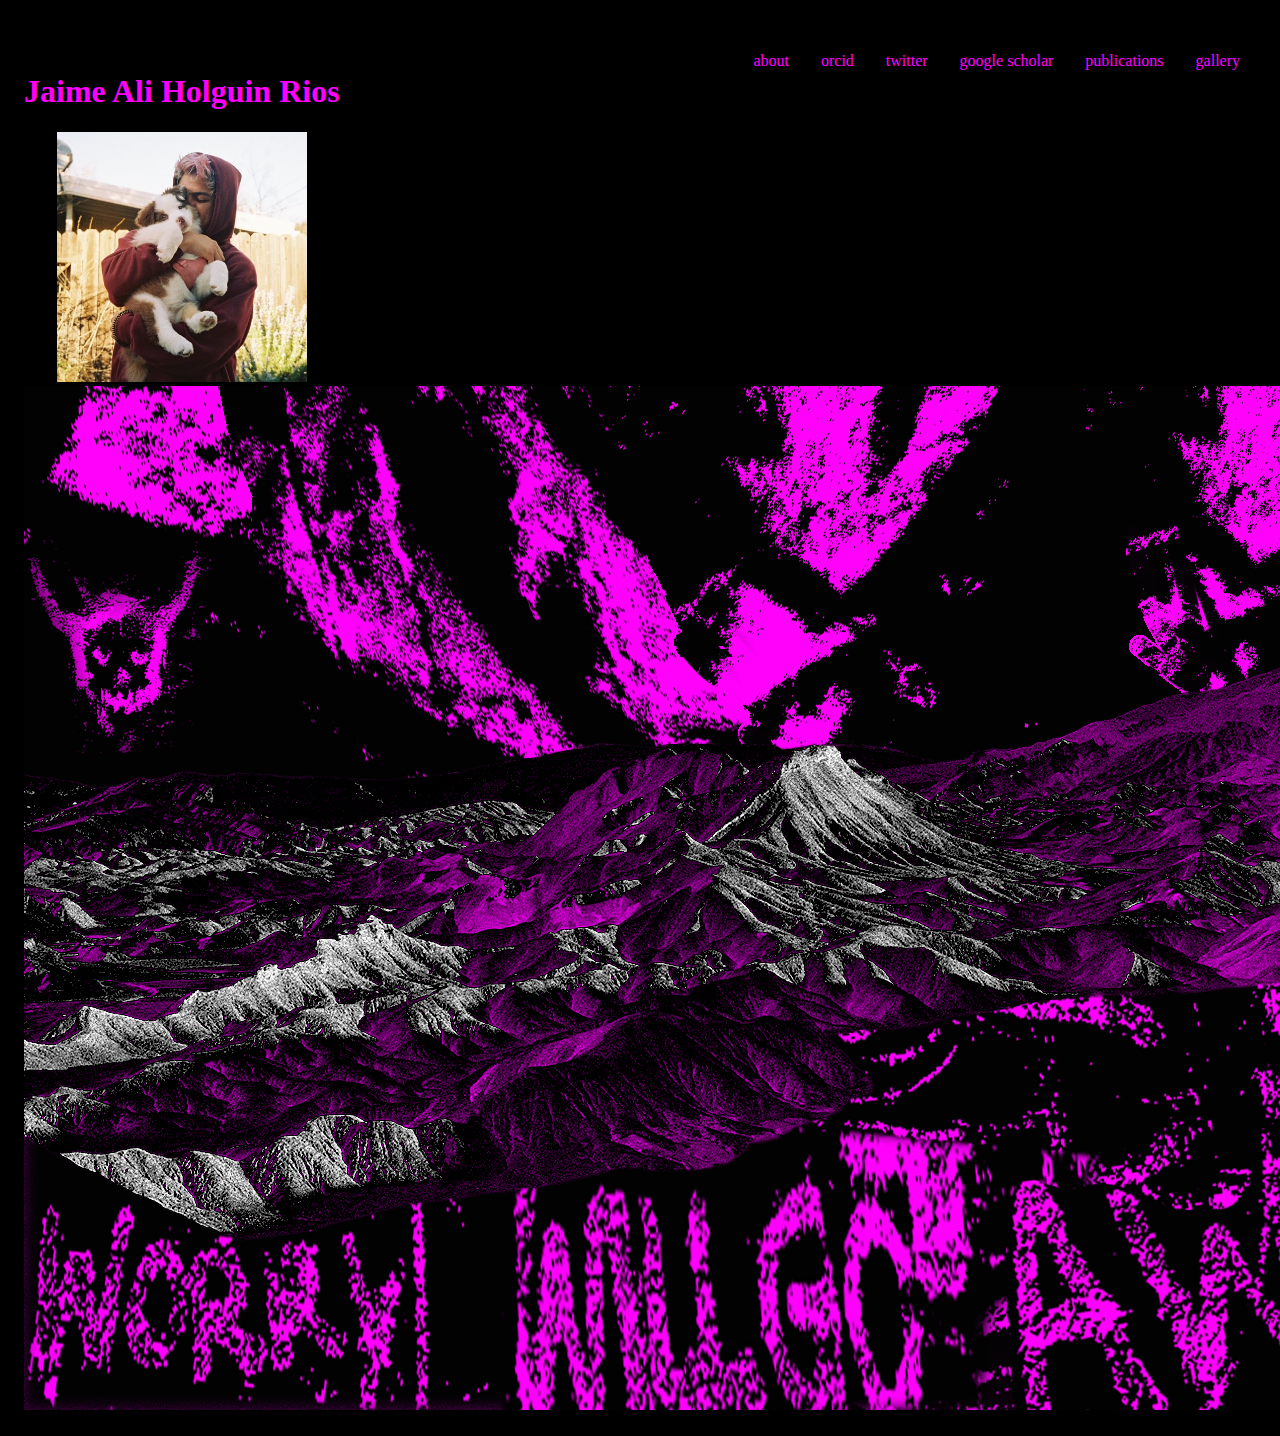
<file: index.html>
<!DOCTYPE html>
<html lang="en">
  <head>
    <meta charset="UTF-8">
    <meta name="viewport" content="width=device-width, initial-scale=1.0">
    <title>el jaime's personal website</title>
    <link rel="stylesheet" href="src/css/homepage_style.css">
  </head>
  <body id="home">
    <div id="nav">

      <div id="nav_heading">
        <h1>Jaime Ali Holguin Rios</h1>
        <img src = "src/images/homepage/cover.jpg" class="medium" alt="cover" />

      </div>
    
      <nav>
        <ul>
          <li><a href="gallery.html">gallery</a></li>
          <li><a href="publications.html">publications</a></li>
          <li><a href="https://scholar.google.com/citations?user=8m2q4zsAAAAJ&hl=en">google scholar</a></li>
          <li><a href="https://twitter.com/JaimeGotobed">twitter</a></li>
          <li><a href="https://orcid.org/0000-0002-7007-0755">orcid</a></li>
          <li><a href="about.html">about</a></li>
        </ul>
      </nav>
    </div>
    
    <center><img src="src/images/homepage/escape.jpg" style="border:0"></center>
    
  </body>
</html>
</file>
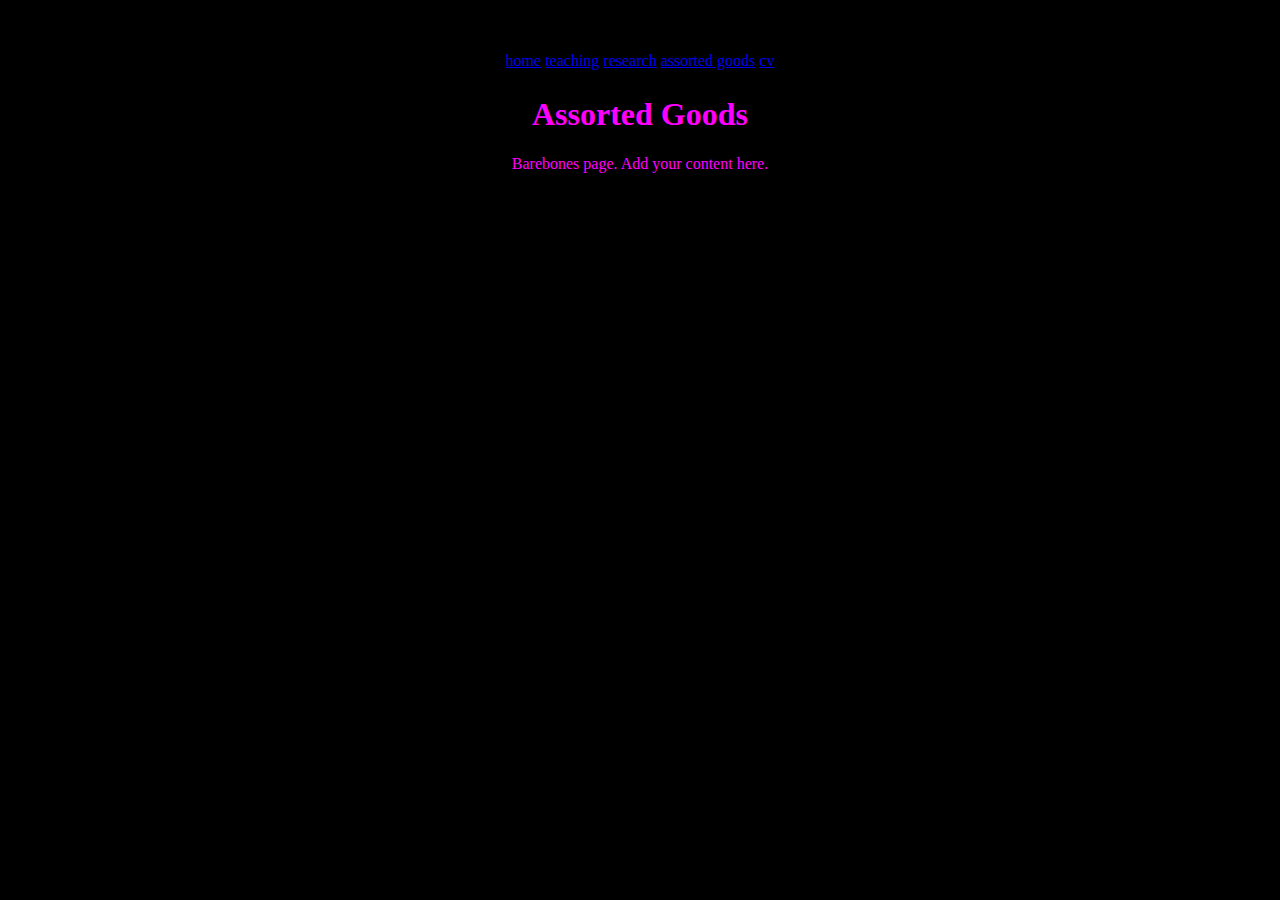
<file: assorted_goods.html>
<!DOCTYPE html>
<html lang="en">
<head>
  <meta charset="UTF-8">
  <meta name="viewport" content="width=device-width, initial-scale=1.0">
  <title>Assorted Goods</title>
  <link rel="stylesheet" href="src/css/homepage_style.css">
</head>
<body id="home">
  <div id="nav">
    <div class="nav-internal" aria-label="internal links">
      <a href="index.html" class="pill">home</a>
      <a href="teaching.html" class="pill">teaching</a>
      <a href="research.html" class="pill">research</a>
      <a href="assorted_goods.html" class="pill">assorted goods</a>
      <a href="cv.html" class="pill">cv</a>
    </div>
  </div>
  <main class="hero" style="min-height: 60vh;">
    <section class="hero-left">
      <div class="info-card" style="min-height: auto;">
        <h1 class="name">Assorted Goods</h1>
        <p class="bio">Barebones page. Add your content here.</p>
      </div>
    </section>
  </main>
</body>
</html>
</file>
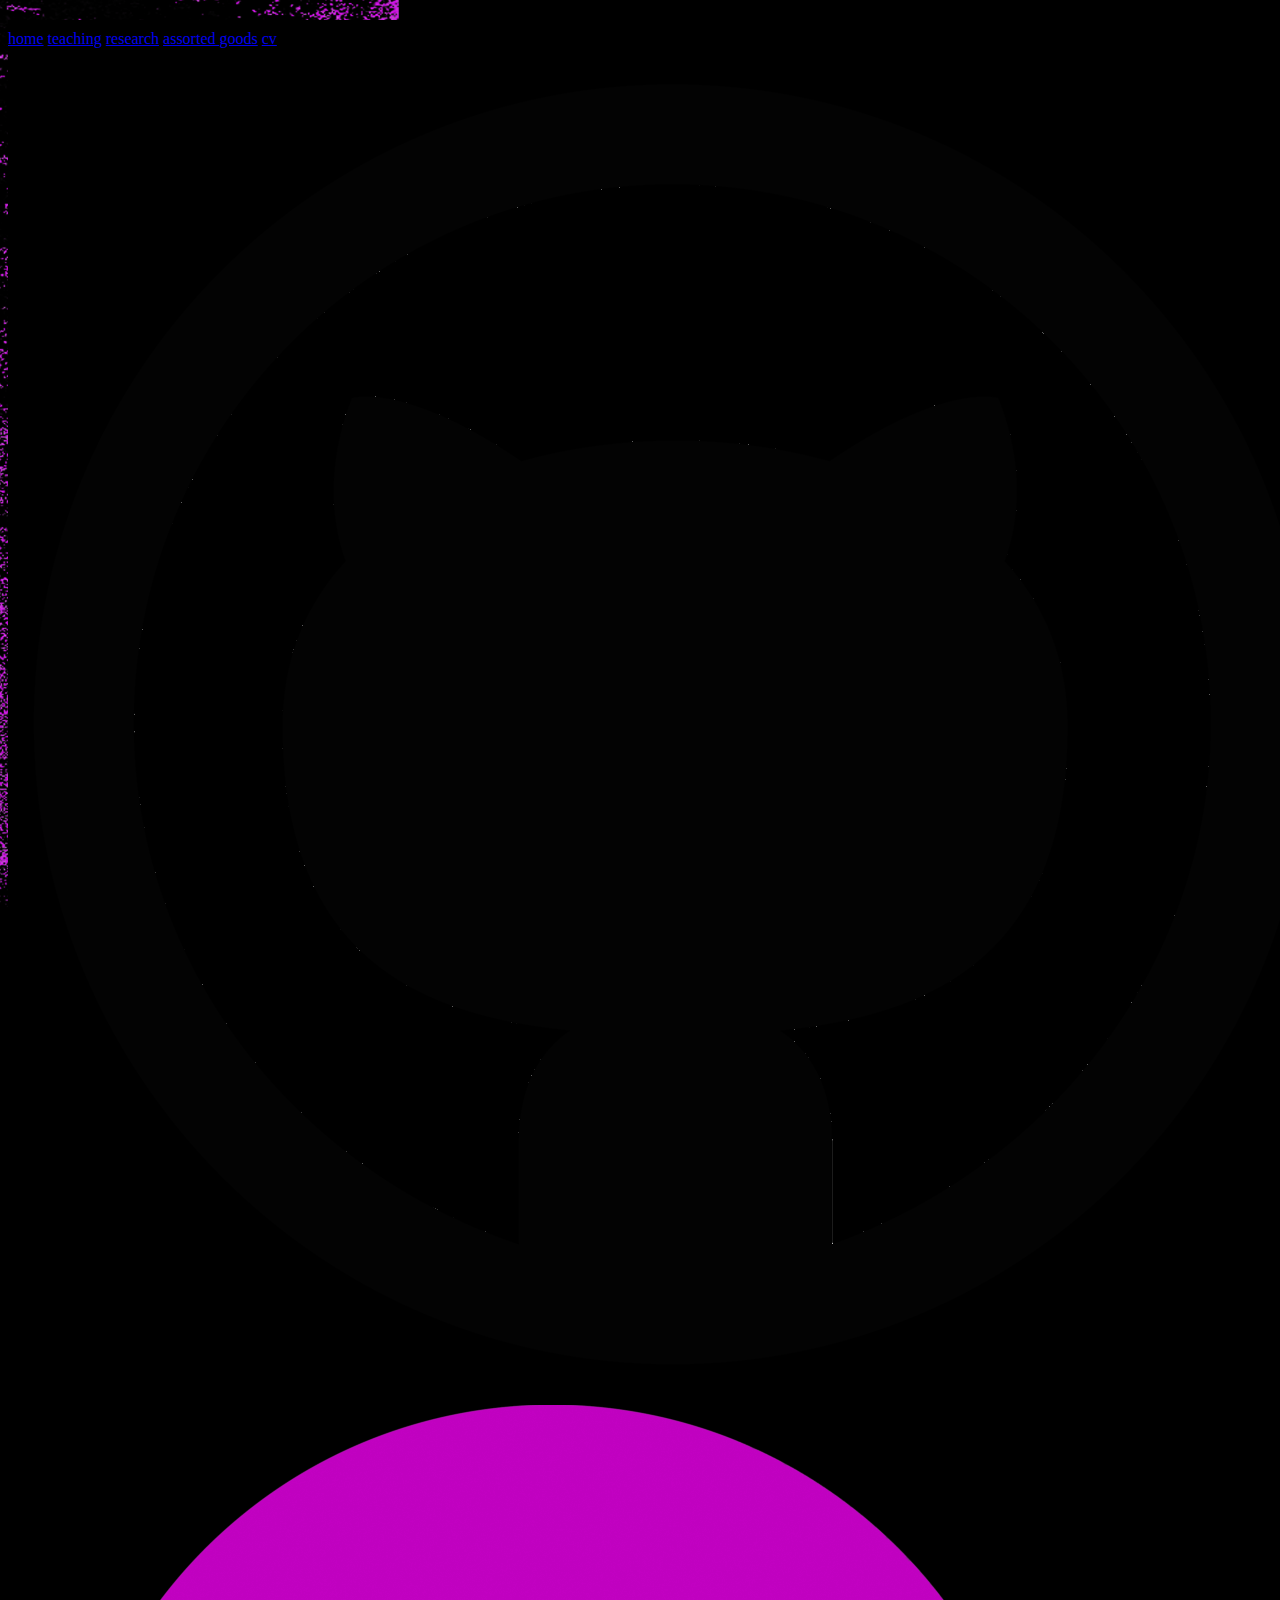
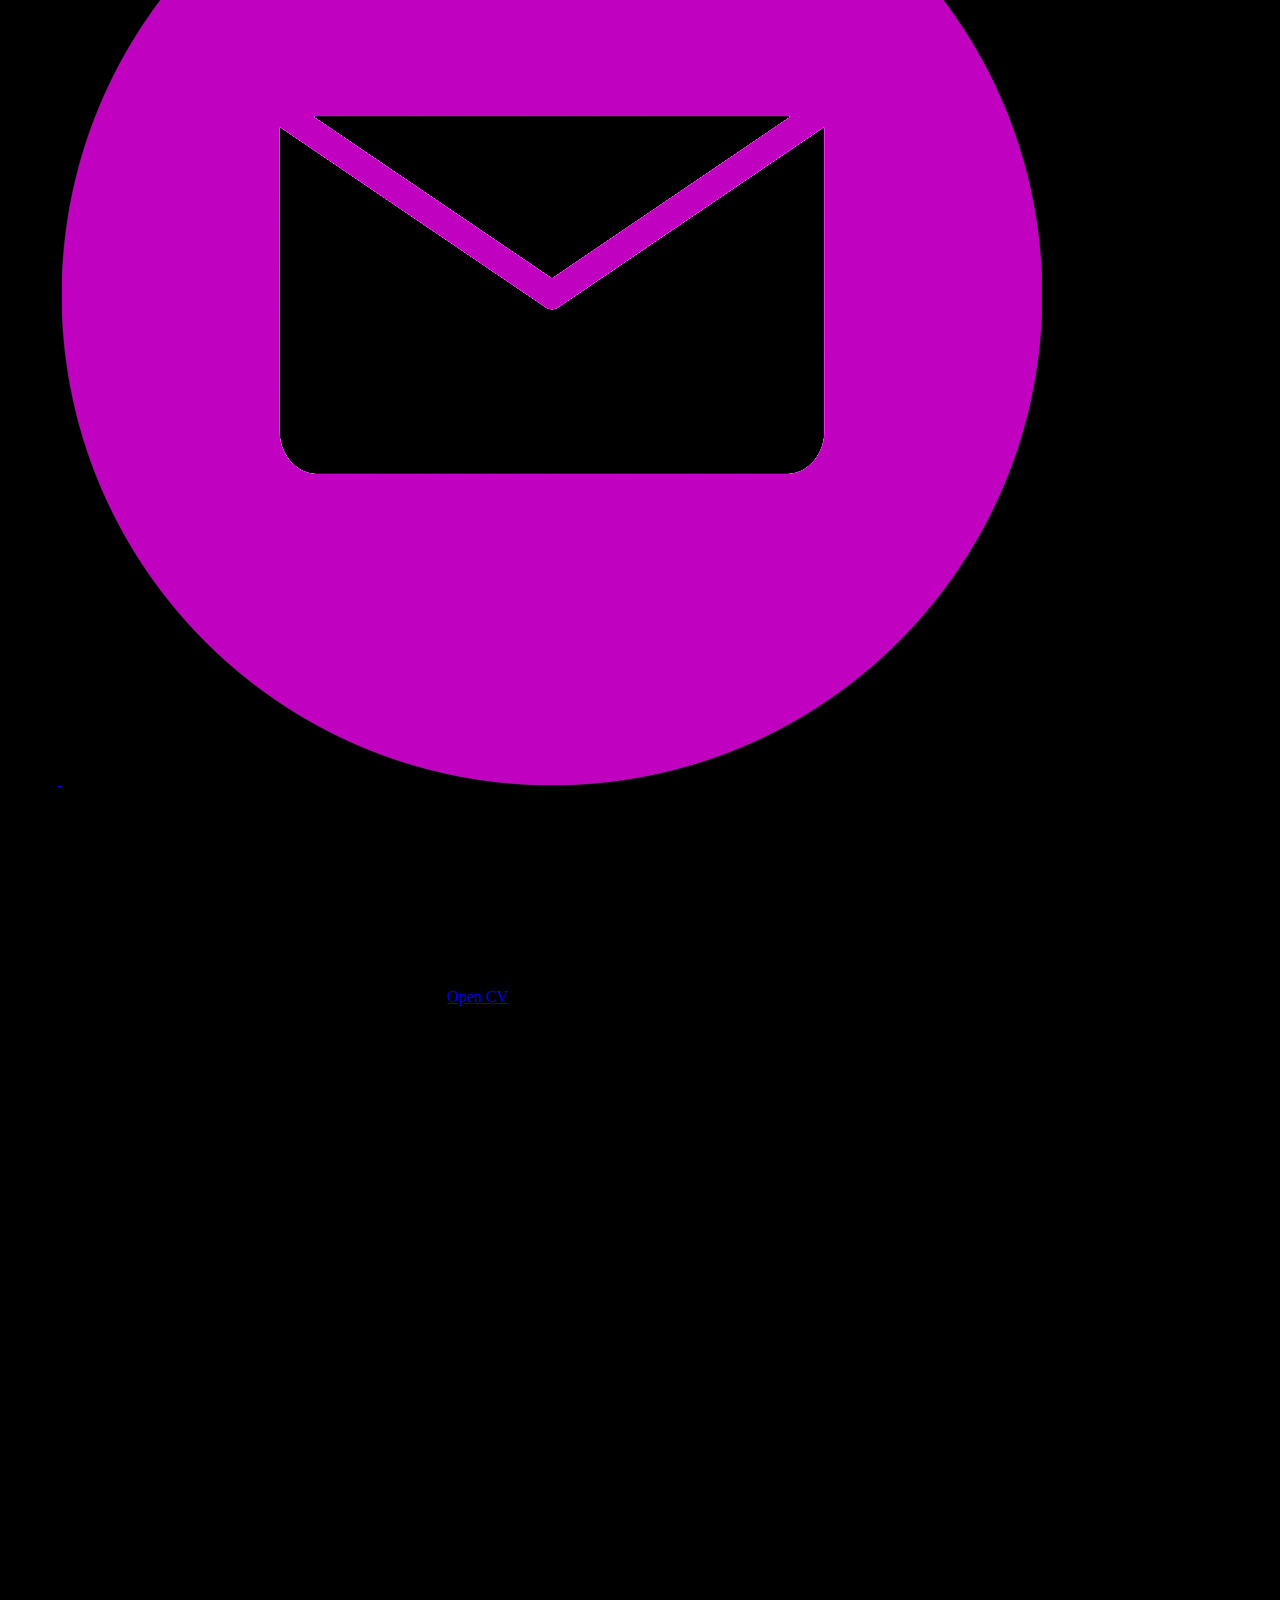
<file: cv.html>
<!DOCTYPE html>
<html lang="en">
	<head>
		<meta charset="UTF-8">
		<meta name="viewport" content="width=device-width, initial-scale=1.0">
		<title>cv — Jaime Ali Holguin Rios</title>
		<link rel="stylesheet" href="src/css/homepage_style.css">
		<style>
			/* Page-specific: use the CV background */
			body#cv {
				background-image: url('src/images/cv/background.png');
				background-size: cover;
				background-position: center;
				background-repeat: no-repeat;
				background-attachment: fixed;
			}
			.cv-embed {
				width: clamp(320px, 50vw, 900px);
				height: clamp(480px, 80vh, 1000px);
				border-radius: 8px;
				box-shadow: 0 8px 24px rgba(0,0,0,0.4);
			}
			.cv-left-spacer {
				width: min(560px, 92vw);
			}
		</style>
	</head>
	<body id="cv">
		<div id="nav">
			<div id="nav_heading"></div>
			<!-- Internal pill nav (top-left) -->
			<div class="nav-internal" aria-label="internal links">
				<a href="index.html" class="pill">home</a>
				<a href="teaching.html" class="pill">teaching</a>
				<a href="research.html" class="pill">research</a>
				<a href="assorted_goods.html" class="pill">assorted goods</a>
				<a href="cv.html" class="pill">cv</a>
			</div>
			<!-- External icons (top-right) -->
			<div class="nav-external" aria-label="external links">
				<a class="icon-link" href="https://github.com/Rios-Jaime" target="_blank" rel="noopener" title="GitHub">
					<img src="src/images/general/github_logo.png" alt="GitHub" />
				</a>
				<a class="icon-link" href="https://scholar.google.com/citations?user=8m2q4zsAAAAJ&hl=en" target="_blank" rel="noopener" title="Google Scholar">
					<img src="src/images/general/gs_logo.png" alt="Google Scholar" />
				</a>
				<a class="icon-link" href="mailto:jaime.rios@duke.edu" title="Email">
					<img src="src/images/general/mail_logo.png" alt="Email" />
				</a>
			</div>
		</div>

		<main class="hero cv-hero" style="align-items: flex-start; padding-top: 20px;">
			<section class="hero-left" style="display:none;"></section>
			<section class="hero-right">
				<div class="info-card" style="min-height: auto; width: clamp(280px, 34vw, 680px); padding: 16px 20px;">
					<h1 class="name">Curriculum Vitae</h1>
					<p class="subtitle">Latest version embedded below</p>
				</div>
				<object data="src/images/cv/JaimeRiosCV.pdf" type="application/pdf" class="cv-embed">
					<p>Unable to display PDF. <a href="src/images/cv/JaimeRiosCV.pdf" target="_blank" rel="noopener">Open CV</a></p>
				</object>
			</section>
		</main>
		<style>
			/* CV layout overrides */
			.cv-hero { justify-content: flex-end; gap: 20px; padding-right: clamp(12px, 4vw, 80px); }
			.cv-hero .hero-right { flex: 0 1 980px; display: flex; flex-direction: column; align-items: center; gap: 8px; }
			.cv-hero .info-card .name { font-size: clamp(20px, 3.6vw, 34px); }
			.cv-hero .info-card .subtitle { font-size: clamp(12px, 1.8vw, 16px); }
		</style>
	</body>
</html>
</file>
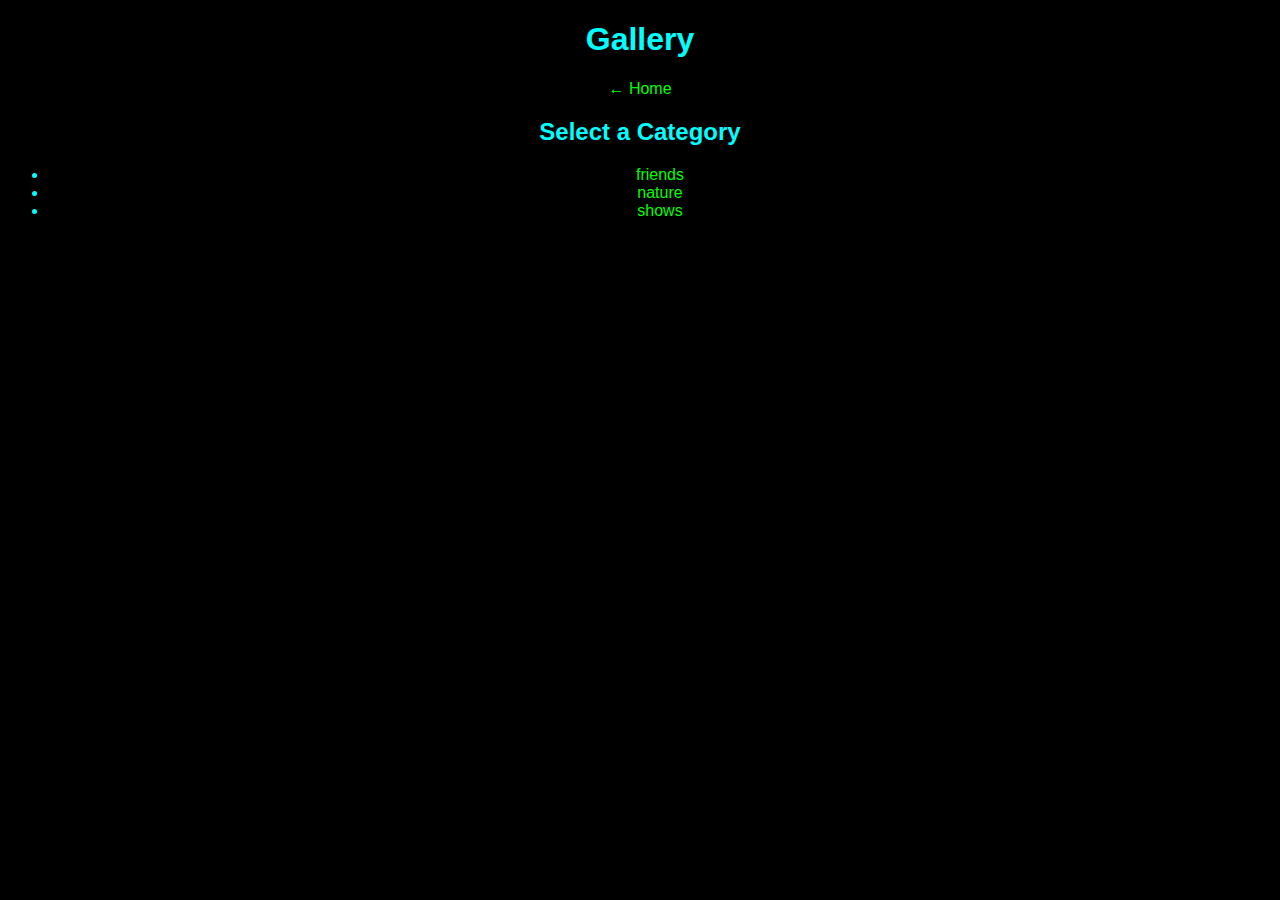
<file: gallery.html>
<!DOCTYPE html>
<html lang="en">
<head>
    <meta charset="UTF-8">
    <meta name="viewport" content="width=device-width, initial-scale=1.0">
    <title>Gallery</title>
    <style>
        body {
            background-color: black;
            color: cyan;
            font-family: Arial, sans-serif;
            text-align: center;
        }
        a {
            color: lime;
            text-decoration: none;
        }
        .lightbox {
            display: none;
            position: fixed;
            top: 50%;
            left: 50%;
            transform: translate(-50%, -50%);
            width: 80%;
            max-width: 800px;
            background-color: rgba(0, 0, 0, 0.9);
            padding: 20px;
            border-radius: 10px;
            text-align: center;
            z-index: 1000;
        }

        .lightbox img {
            width: 100%;
            height: auto;
            max-height: 80vh;
        }

        .close {
            position: absolute;
            top: 10px;
            right: 20px;
            font-size: 30px;
            color: white;
            cursor: pointer;
        }

        .gallery-container {
            column-count: 3; /* Adjust for more or fewer columns */
            column-gap: 10px;
            margin: 20px auto;
            width: 90%;
        }

        .gallery-container img {
            width: 100%;
            display: block;
            margin-bottom: 10px;
            transition: transform 0.3s;
            border-radius: 5px;
        }

        .gallery-container img:nth-child(3n) { width: 80%; }
        .gallery-container img:nth-child(4n) { width: 60%; }
        .gallery-container img:nth-child(5n) { width: 100%; }

        .gallery-container img:hover {
            transform: scale(1.05);
        }    
    </style>
</head>
<body>
    <h1>Gallery</h1>
    <div id="gallery-list"></div>
    <div id="image-container" class="gallery-container"></div>

    <script>
        let galleryStructure = {}; // This will be loaded from the JSON file

        // Fetch the dynamically generated JSON file
        fetch("galleryStructure.json")
            .then(response => response.json())
            .then(data => {
                galleryStructure = data;
                loadGallery();
            })
            .catch(error => console.error("Error loading gallery structure:", error));

        function loadGallery() {
            const urlParams = new URLSearchParams(window.location.search);
            const path = urlParams.get("path") || "";

            if (!path) {
                showMainFolders();
            } else {
                showSubfolderOrImages(path);
            }
        }

        function showMainFolders() {
            let html = `<a href="index.html">← Home</a><h2>Select a Category</h2><ul>`;
            Object.keys(galleryStructure).forEach(folder => {
                html += `<li><a href="?path=${folder}">${folder}</a></li>`;
            });
            html += "</ul>";
            document.getElementById("gallery-list").innerHTML = html;
        }

        function showSubfolderOrImages(path) {
            sessionStorage.setItem("previousPath", path);

            const parts = path.split("/");
            let currentLevel = galleryStructure;

            for (let part of parts) {
                if (currentLevel[part]) {
                    currentLevel = currentLevel[part];
                } else {
                    return;
                }
            }

            // ✅ Add back button to subcategory pages
            let parentPath = parts.slice(0, -1).join("/");
            let backButton = parentPath
                ? `<a href="javascript:showSubfolderOrImages('${parentPath}');">← Back</a>`
                : `<a href="gallery.html">← Back to Categories</a>`;

            let html = `${backButton}<h2>${path.replace(/\//g, " > ")}</h2><ul>`;

            if ("images" in currentLevel) {
                displayImages(`gallery/${path}`, currentLevel["images"]);
            } else {
                Object.keys(currentLevel).forEach(subfolder => {
                    if (subfolder !== "images") {
                        html += `<li><a href="?path=${path}/${subfolder}">${subfolder}</a></li>`;
                    }
                });
            }

            document.getElementById("gallery-list").innerHTML = html + "</ul>";
        }

        function goBack() {
            let prevPath = sessionStorage.getItem("previousPath");

            if (prevPath) {
                showSubfolderOrImages(prevPath);
            } else {
                window.location.href = "gallery.html"; // ✅ Default to main gallery if no history
            }
        }

        function displayImages(path, images) {
            let html = `<a href="javascript:goBack();">← Back</a>`;
            html += '<div class="gallery-container">';

            images.forEach(img => {
                let fullPath = `gallery/${path}/${img}`;
                console.log("Loading Image:", fullPath);
        
                // ✅ If an image fails to load, it will be hidden instead of displaying a broken image
                html += `<img src="${fullPath}" class="gallery-img" onerror="this.onerror=null; this.style.display='none'; console.error('Image not found:', '${fullPath}');" onclick="openLightbox('${fullPath}')">`;
            });

            html += '</div>';
            document.getElementById("image-container").innerHTML = html;
        }

        // ✅ Open Lightbox Function
        function openLightbox(imgSrc) {
            document.getElementById("lightbox-img").src = imgSrc;
            document.getElementById("lightbox").style.display = "block";
        }

        // ✅ Close Lightbox Function
        function closeLightbox() {
            document.getElementById("lightbox").style.display = "none";
        }                     
    </script>

    <div id="lightbox" class="lightbox">
        <span class="close" onclick="closeLightbox()">✖</span>
        <img id="lightbox-img">
    </div>

</body>
</html>
</file>
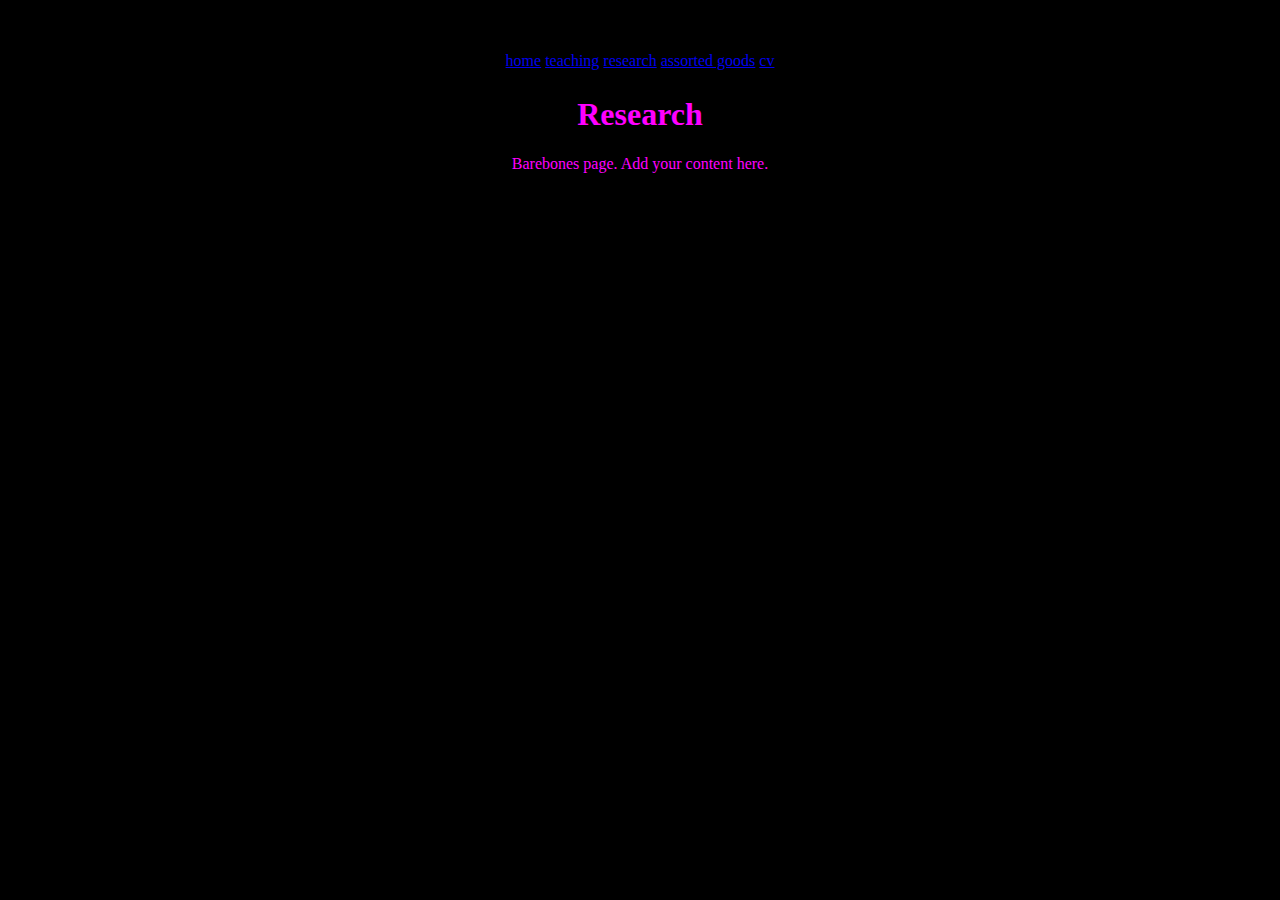
<file: research.html>
<!DOCTYPE html>
<html lang="en">
<head>
  <meta charset="UTF-8">
  <meta name="viewport" content="width=device-width, initial-scale=1.0">
  <title>Research</title>
  <link rel="stylesheet" href="src/css/homepage_style.css">
</head>
<body id="home">
  <div id="nav">
    <div class="nav-internal" aria-label="internal links">
      <a href="index.html" class="pill">home</a>
      <a href="teaching.html" class="pill">teaching</a>
      <a href="research.html" class="pill">research</a>
      <a href="assorted_goods.html" class="pill">assorted goods</a>
      <a href="cv.html" class="pill">cv</a>
    </div>
  </div>
  <main class="hero" style="min-height: 60vh;">
    <section class="hero-left">
      <div class="info-card" style="min-height: auto;">
        <h1 class="name">Research</h1>
        <p class="bio">Barebones page. Add your content here.</p>
      </div>
    </section>
  </main>
</body>
</html>
</file>
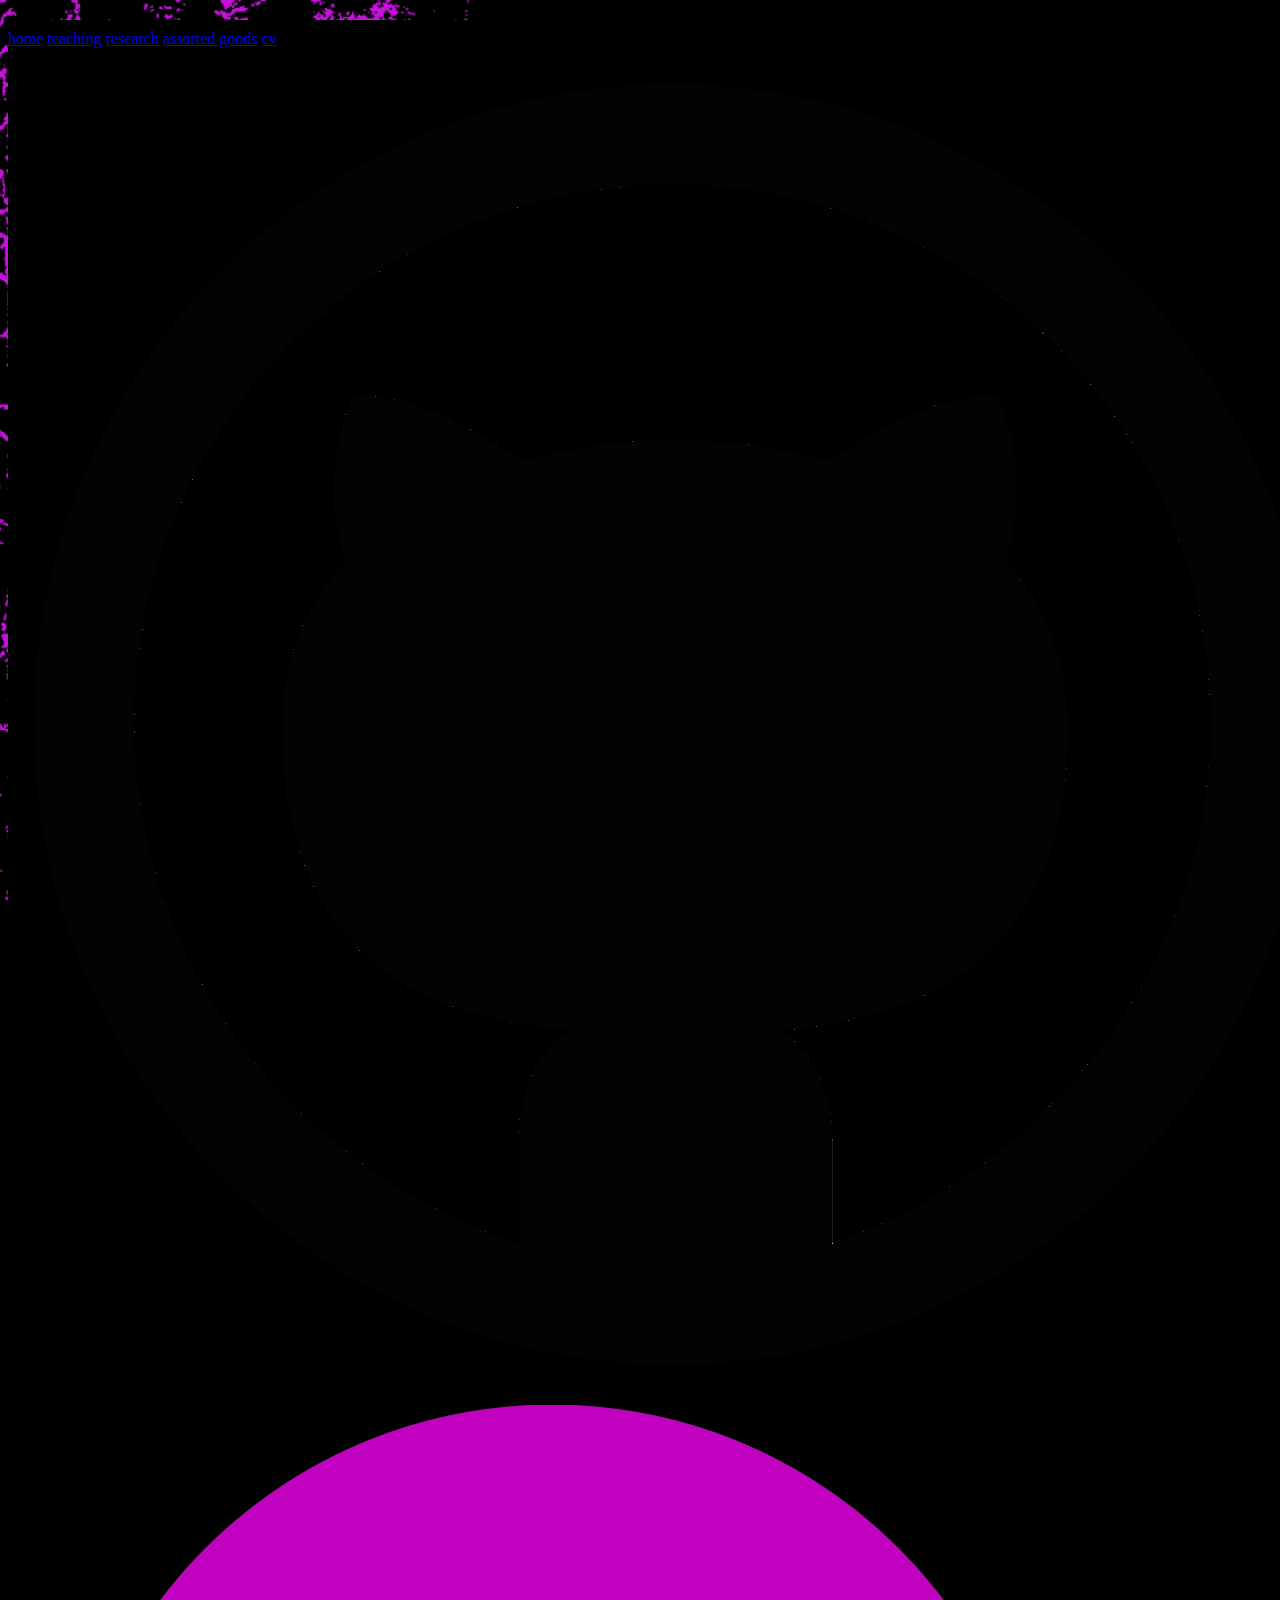
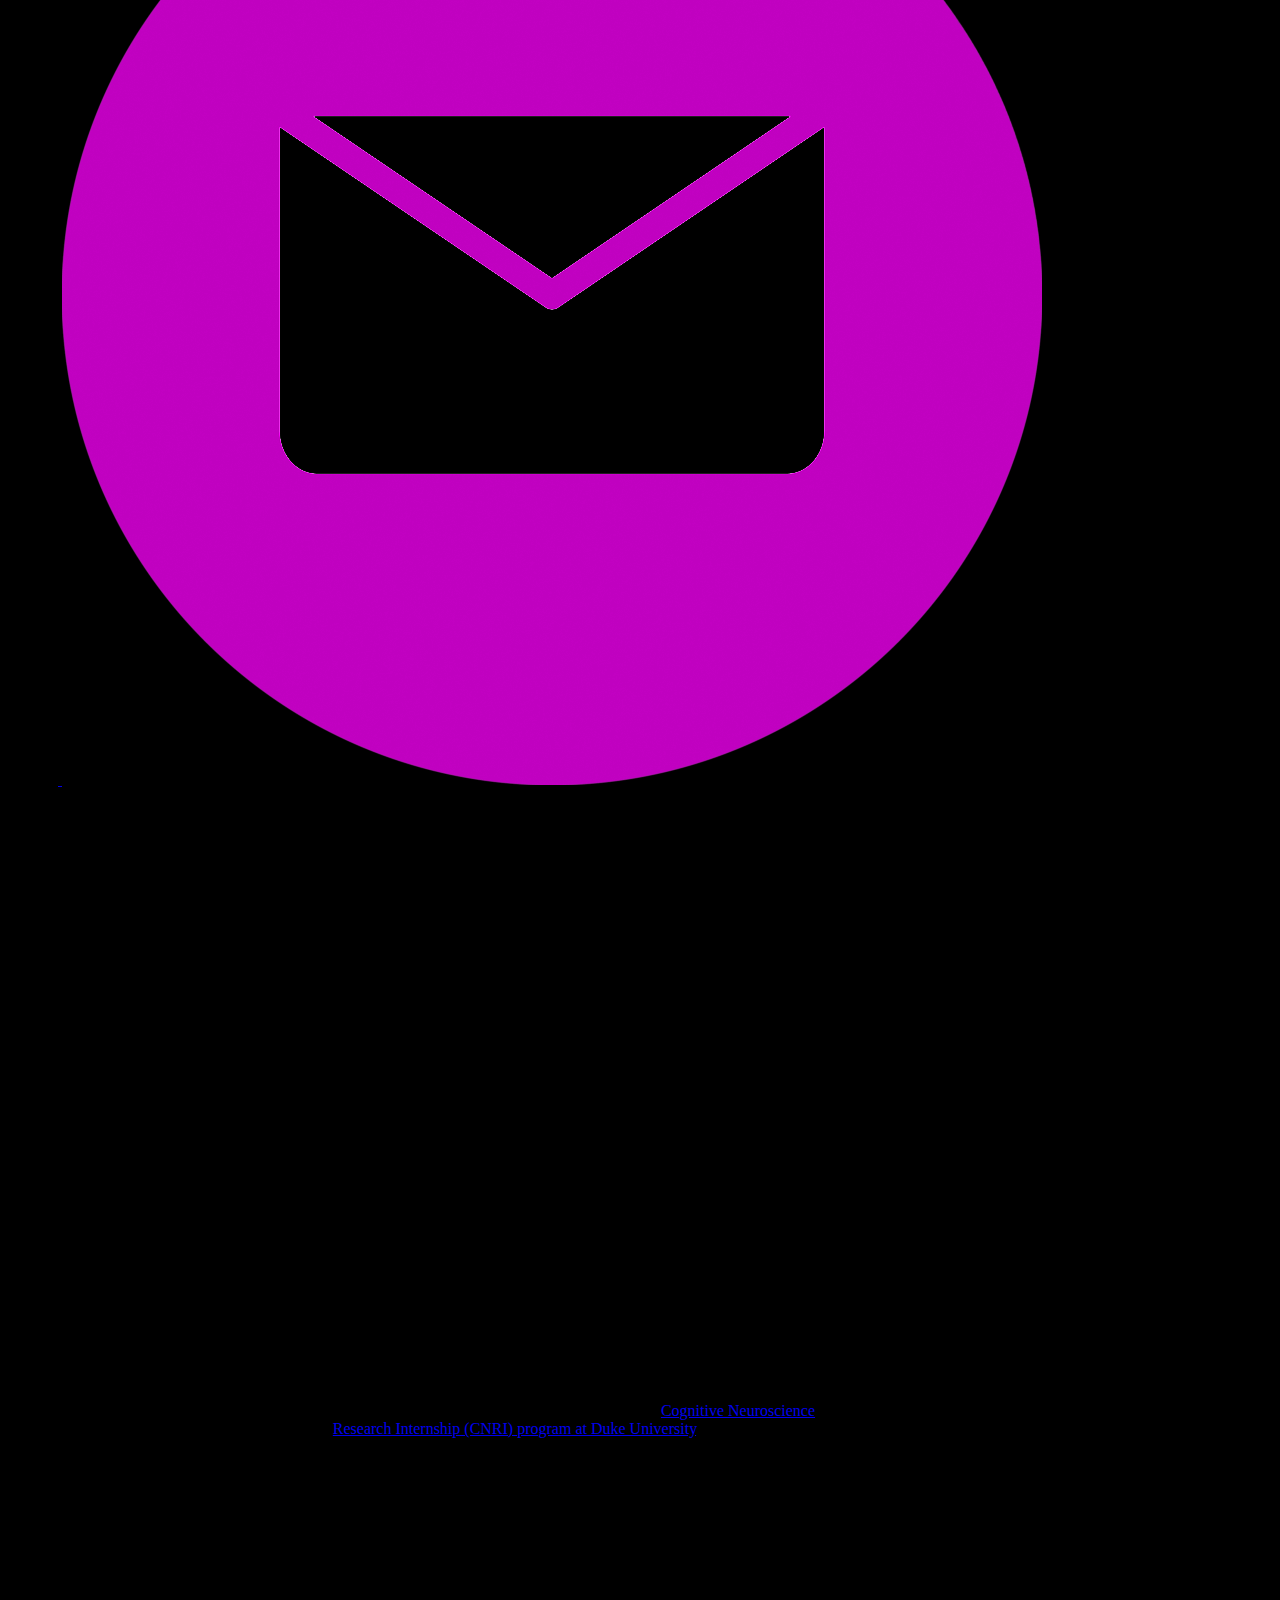
<file: teaching.html>
<!DOCTYPE html>
<html lang="en">
<head>
  <meta charset="UTF-8">
  <meta name="viewport" content="width=device-width, initial-scale=1.0">
  <title>Teaching</title>
  <link rel="stylesheet" href="src/css/homepage_style.css">
  <style>
    /* Page-specific: use the Teaching background */
    body#teaching {
      background-image: url('src/images/teaching/background.png');
      background-size: cover;
      background-position: center;
      background-repeat: no-repeat;
      background-attachment: fixed;
    }
  </style>
</head>
<body id="teaching">
  <div id="nav">
    <div class="nav-internal" aria-label="internal links">
      <a href="index.html" class="pill">home</a>
      <a href="teaching.html" class="pill">teaching</a>
      <a href="research.html" class="pill">research</a>
      <a href="assorted_goods.html" class="pill">assorted goods</a>
      <a href="cv.html" class="pill">cv</a>
    </div>
    <!-- External links: GitHub, Google Scholar, Mail (top-right) -->
    <div class="nav-external" aria-label="external links">
      <a class="icon-link" href="https://github.com/Rios-Jaime" target="_blank" rel="noopener" title="GitHub">
        <img src="src/images/general/github_logo.png" alt="GitHub" />
      </a>
      <a class="icon-link" href="https://scholar.google.com/citations?user=8m2q4zsAAAAJ&hl=en" target="_blank" rel="noopener" title="Google Scholar">
        <img src="src/images/general/gs_logo.png" alt="Google Scholar" />
      </a>
      <a class="icon-link" href="mailto:jaime.rios@duke.edu" title="Email">
        <img src="src/images/general/mail_logo.png" alt="Email" />
      </a>
    </div>
  </div>
  <main class="hero teaching-hero" style="min-height: 60vh;">
    <section class="hero-left" style="display:none;"></section>
    <section class="hero-right">
      <div class="info-card" style="min-height: auto; width: clamp(280px, 40vw, 760px);">
        <h1 class="name">Teaching</h1>

        <h3 class="subtitle">Context Statement</h3>
        <p class="bio">
        I am a Cognitive Neuroscientist in the Psychology and Neuroscience department at Duke University. 
        My primary research focuses on understanding the neural and behavioral underpinnings of 
        cognitive control over our ability to switch between perception and memory.
        </p>

        <p class="bio">
        My teaching practices are inspired by my previous and current mentors and are grounded in 
        principles of accessibility, transparency, and accountability in science, with a strong 
        emphasis on mentoring students from underrepresented backgrounds. I have served as instructor
        , discussion section and lab leader, and guest lecturer across multiple undergraduate 
        courses (Cognitive Neuroscience, Research Methods, Python Programming).
        </p>

        <p class="bio">
        Across all teaching roles, I strive to promote accountability, creativity, and healthy 
        skepticism through active learning, discussion-based instruction, and collaborative practices 
        that encourage students to engage in scientific discourse within open and supportive environments.
        </p>

        <h3 class="subtitle">Designing and Planning for Learning Activities</h3>
        <p class="bio">
       My approach to designing and planning learning activities is guided by the belief that students learn most effectively when they are active participants in the process of scientific inquiry, rather than passive recipients of information. Drawing on my experiences as a cognitive neuroscientist, I have designed activities that emphasize the scientific process including hypothesis generation, critical evaluation of evidence, and iterative problem-solving in a way that is accessible for students of all backgrounds, with the express aim to provide them with the tools to engage in research in the future. For example, as a python instructor for undergraduate students in the <a href="https://sites.duke.edu/cogneuroresearchinternship/">Cognitive Neuroscience Research Internship (CNRI) program at Duke University</a>, I , alongside other Cog Neuro colleagues,  have developed a series of hands-on programming exercises/projects that allow students to apply programming concepts to real-world applications that they would encounter in the research setting. The course typically runs across 11 weeks, and has been designed to help students build up an understanding of basic python programming from basic syntax to more complex structures while applying this knowledge towards more research oriented endeavors such as developing cognitive tasks, analyzing data, and visualizing acquired data. Consisting of 8 to 10 students each semester, we begin the course by having students complete programming exercises in a flipped-classroom format, attempting to encourage them to get hands-on experience and real-time feedback as they start to learn how to engage with python. We eventually transition towards explicitly working with PyschoPy, a commonly used python package and GUI for creating cognitive tasks in the field. The exercises and flipped format are specifically designed to encourage collaboration between students and allows me as the instructor to provide on the spot guidance and feedback. We have also embedded a more overarching project completed across the course timeline, geared towards allowing students to actively engage in the research practice, where students propose a research idea and then develop a cognitive task to test such idea, culminating in a testable task that they use to gather data from their fellow colleagues in the course and then present the results for as a final project. The project has been designed to be built alongside their increasing understanding of the material, so as they learn increasing levels of python they can build up their tasks and analyses. The aim is for this course to provide students, not simply with the tools to engage in research, but the experience for them to reference as they shape their relationship with science. 
        </p>

        <h3 class="subtitle">Teaching and Supporting Student Learning</h3>
        <p class="bio">
        In discussions that I have led (cognitive neuroscience, research methods) or courses I instruct (python programming), my teaching approach centers around fostering an interactive and collaborative learning environment. I believe that it’s important for students to actively engage in problem solving themselves and apply what they learn. One such example comes in the form of a course I designed (mentioned previously) that aims to teach undergraduates how to use python in the research setting. In this course, due to its flipped format we instill not just a collaborative environment, but also an open environment where students can actively ask questions and obtain feedback as they engage with the material. Typically, I provide short demos for students to follow and practice basic python functions, and afterwards they can apply this information in exercises while I walk around the room. By establishing a one-on-one relationship this not only makes students more comfortable speaking up, but allows me to tailor explanations as they need it across various applications of the material. I also get the opportunity to help these students develop a scientific lens as they develop their semester project. By meeting with them across the 11 weeks of the course to discuss their research project, I am able to guide their questions/ideas towards a more feasible direction. There have been many instances where students have come in with beautifully creative ideas, but either didn’t know how to adapt them to the computer screen or didn’t have a clear scientific direction. For example, one group of students want to measure the effects of creativity on cognitive processes. They originally wanted to do a study that involved painting in various environments. While this idea is highly naturalistic, it might not be feasible both in terms of the scope of the class, but also with regards to the relationships at play. However, we were able to turn this initial idea into a project that has participants list various object uses and then conduct a memory-association task afterwards. This allowed them to map their ideas into workable tasks, but also promoted thinking about the relationships they were interested in and how to properly measure them. I aim to provide students with an environment where they feel comfortable enough to make mistakes and question what they are doing so they can begin to think for themselves.
        </p>

      </div>
    </section>
  </main>
  <style>
    /* Teaching layout: center the text box within the right column */
    .teaching-hero { justify-content: flex-end; gap: 24px; padding-right: clamp(60px, 8vw, 160px); }
    .teaching-hero .hero-right { flex: 0 1 900px; display: flex; flex-direction: column; align-items: center; }
  </style>
</body>
</html>
</file>
<file: src/css/homepage_style.css>
#nav {
  background-color: #000;
  color: magenta;
  margin-top: 20px;
  padding: 10px 0px 5px 0px;
}
#nav_heading {
  display: black;
  color: magenta;
  float: left;
  padding: 0px 0px;
  text-decoration: none;
}

ul {
  list-style: none;
  margin: 0;
  padding: 0;
  overflow: hidden;
  background-color: #000;
}

li {
  float: right;
}

#nav li a {
  display: black;
  color: magenta;
  text-align: center;
  padding: 14px 16px;
  text-decoration: none;
}

body {
  background-color:  #000;
}

#home {
  background-color: #000;
  color: magenta;
  text-align: center;
  padding: 14px 16px;
  text-decoration: none;
}

li a:hover {
  background-color: #111;
}

img.large {
  width: 500px;
  height: 500px;
}

img.medium {
  width: 250px;
  height: 250px;
}

img.small {
  width: 100px;
  height: 100px;
}
</file>
